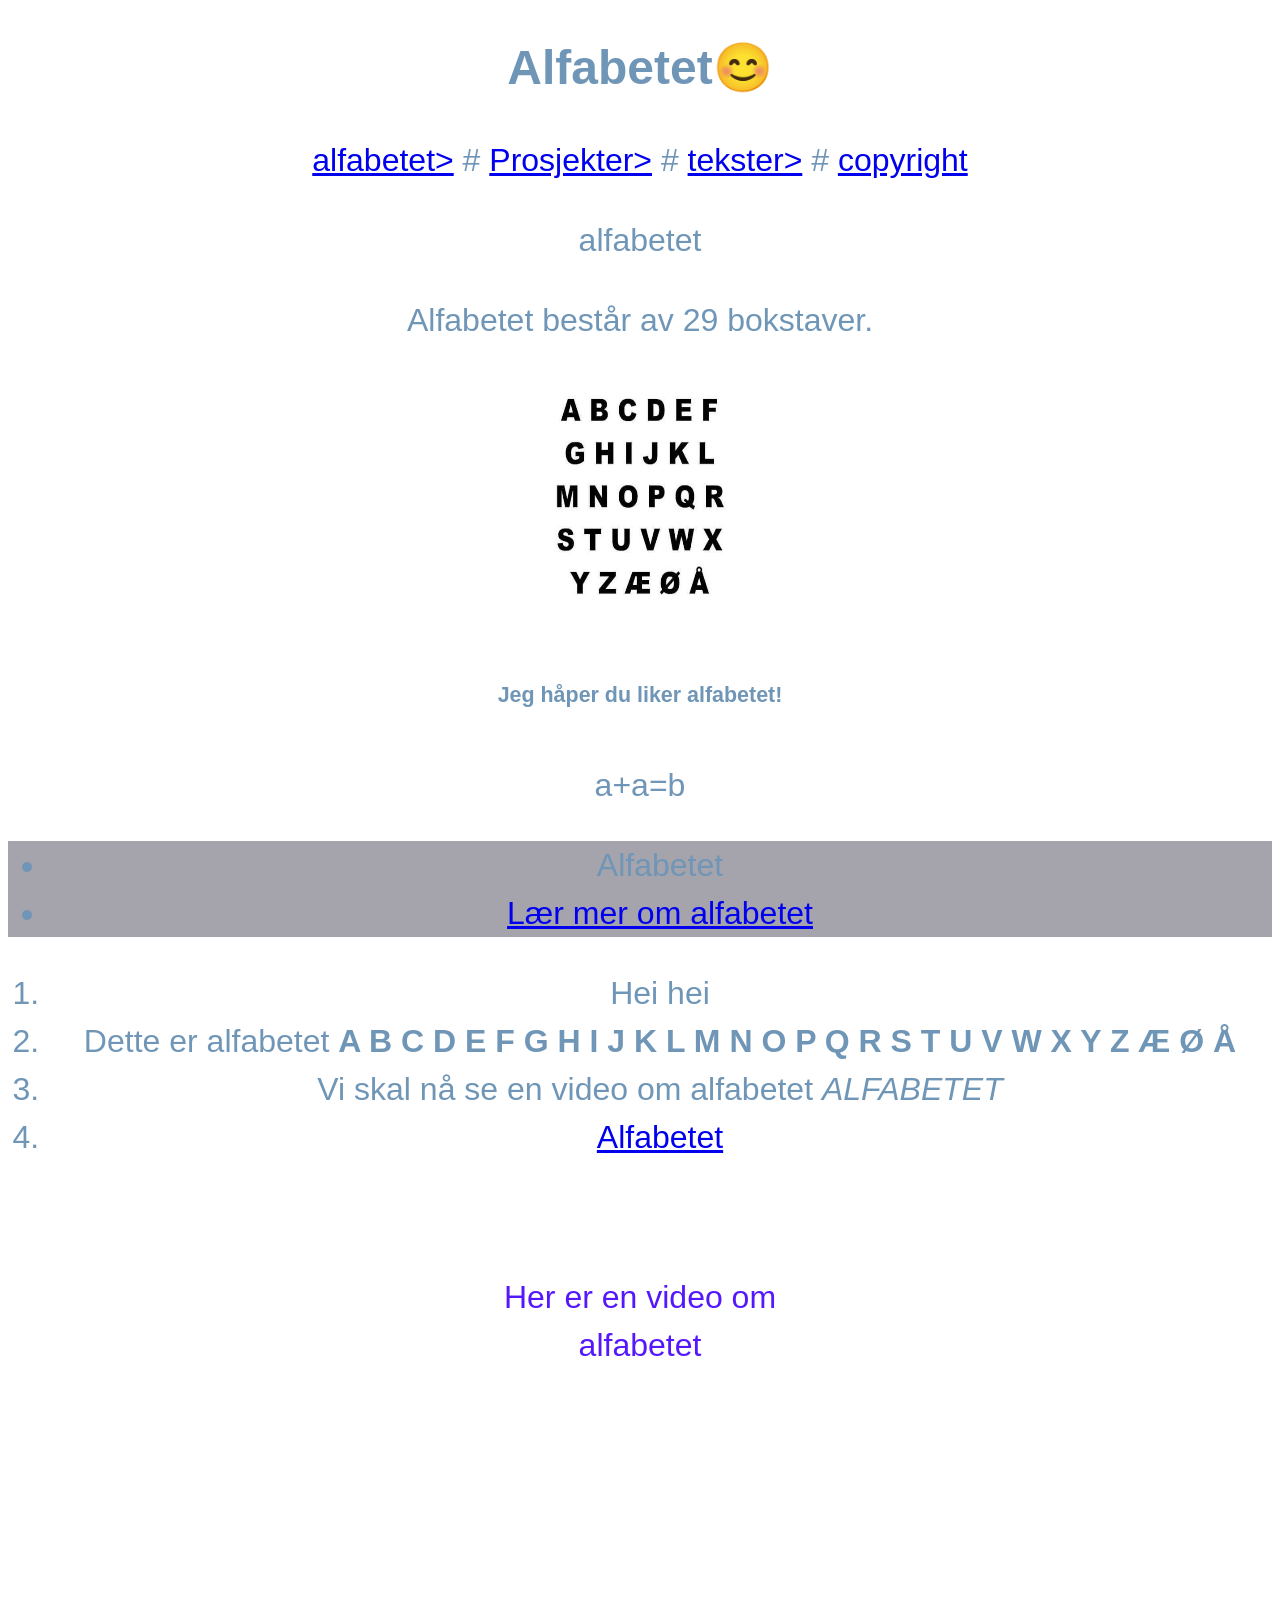
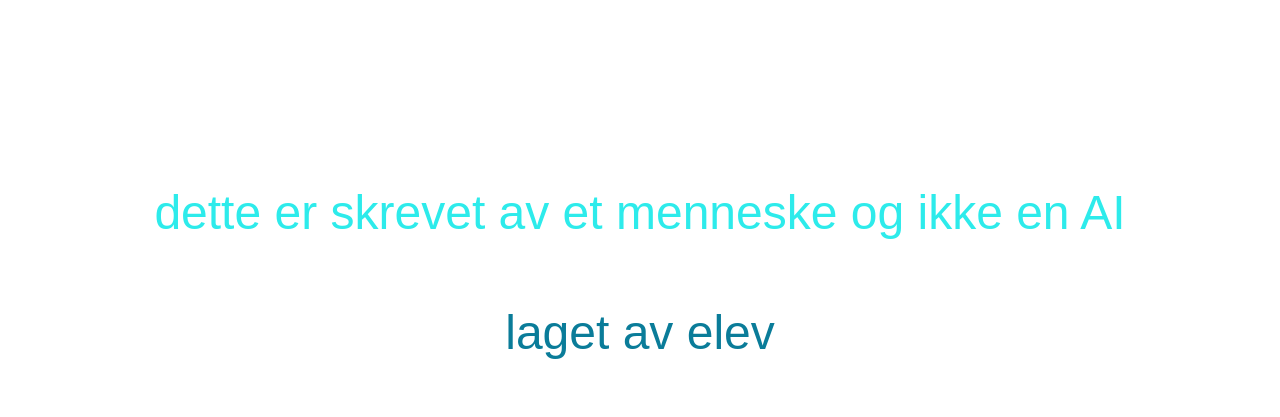
<file: index.html>
<!DOCTYPE html>
<html lang="no">
<body>

<head>
    <link rel="stylesheet" href="style.css">
</head>
    <header>
    <h1>Alfabetet😊</h1>
    
    <nav>
        <a href="alfabetet">alfabetet></a>
        #
        <a href="prosjekter">Prosjekter></a>
        #
        <a href="tekst">tekster></a>
        #
        <a href="copyright">copyright</a>
    </nav>
    </header>
<main>
    <section id="alfabetet">
<p>alfabetet</p>

<p>Alfabetet består av 29 bokstaver.</p>
<img src="bilder/images.jpg" alt="alfabetet" width="200" height="240">
<h6>Jeg håper du liker alfabetet!</h6>
<!-- dette er en kommentar -->
    </section>
    <section id="prosjekter">
    a+a=b
    </section>
    
    
<ul class="uthevet">
    <li>Alfabetet</li>
    <li><a href="https://no.wikipedia.org/wiki/Alfabetet">Lær mer om alfabetet</a></li>
</ul>
<ol>  
    <li>Hei hei</li>
    <li>Dette er alfabetet <strong>A B C D E F G H I J K L M N O P Q R S T U V W X Y Z Æ Ø Å</strong></li>
    <li>Vi skal nå se en video om alfabetet <em>ALFABETET</em></li>
    <li><a href="https://www.youtube.com/watch?v=Jxi7qMLrSRc&list=RDJxi7qMLrSRc&start_radio=1">Alfabetet</a></li>

</ol>



<br>
<p id="tekst">Her er en video om <br> alfabetet</p>
<iframe width="560" height="315" src="https://www.youtube.com/embed/Jxi7qMLrSRc" title="YouTube video player" frameborder="0" allow="accelerometer; autoplay; clipboard-write; encrypted-media; gyroscope; picture-in-picture; web-share" allowfullscreen></iframe>
</main>

<footer>
    <p>dette er skrevet av et menneske og ikke en AI</p>
    <p id="copyright">laget av elev</p>
    </footer>

</body>

</html>
</file>
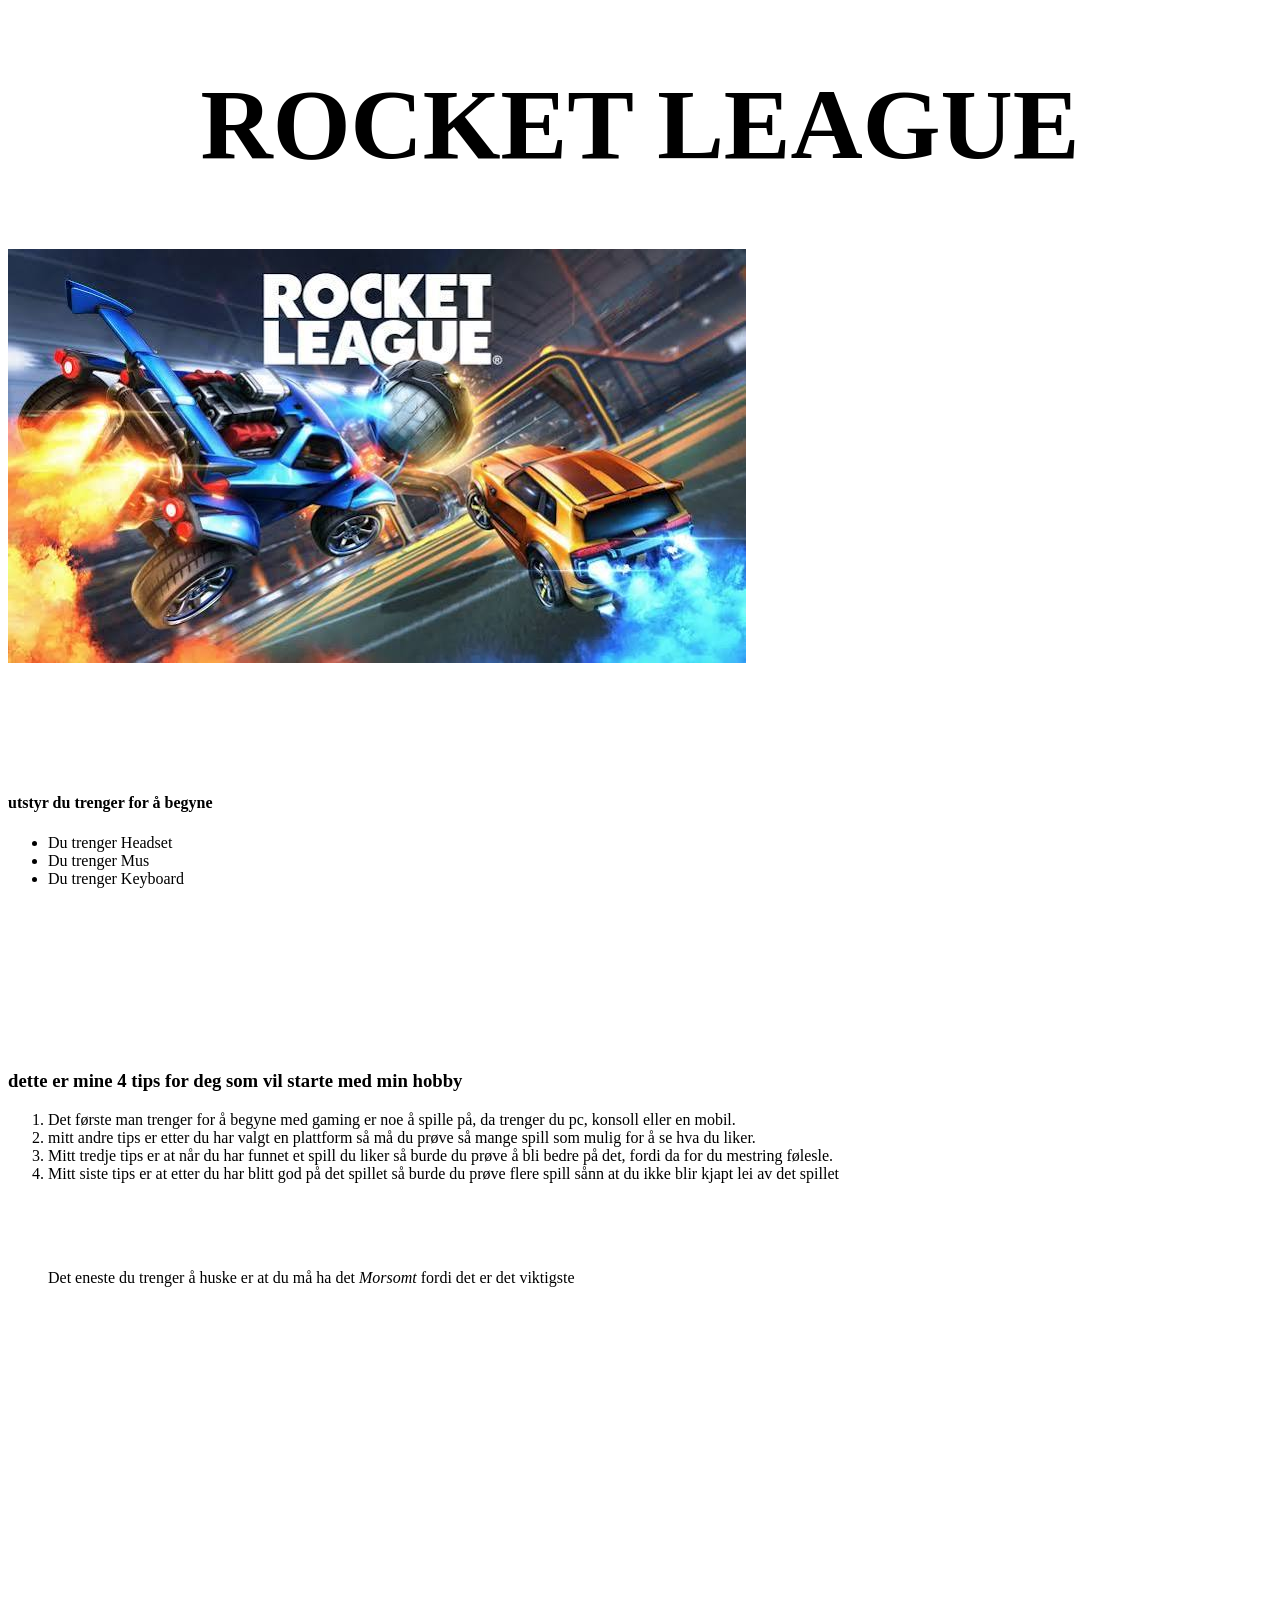
<file: Anmeldelsen/anmeldelse.html>
<!DOCTYPE html>
<html lang="no">
<head>
    <meta charset="UTF-8">
    <meta name="viewport" content="width=device-width, initial-scale=1.0">
    <title>Document</title>
    <link rel="stylesheet" href="style.css">
</head>
<body>
    <main> 



    <h1>ROCKET LEAGUE</h1>
    <p><img class="hero-image" src="Rocketleague1.jpg" alt="rocket league intro bilde"></p>
    <nav>
        <a href="#">    </a> <br> <a href="#"></a>
       <br>
       <br>
       <br>
       <br>


    </nav>

    
    <section id="">
        <h4>utstyr du trenger for å begyne</h4>

    </section>
    <ul>
        <li>Du trenger Headset</li>
        <li>Du trenger Mus</li>
        <li>Du trenger Keyboard</li>
    </ul>

    <br>
    <br>

    <h2></h2>
<br>
    <h2></h2>
    
<br>
<br>
<br>
   <h3> dette er mine 4 tips for deg som vil starte med min hobby</h3>
    <ol>
        <li>Det første man trenger for å begyne med gaming er noe å spille på, da trenger du pc, konsoll eller en mobil.</li>
        <li>mitt andre tips er etter du har valgt en plattform så må du prøve så mange spill som mulig for å se hva du liker.</li>
        <li>Mitt tredje tips er at når du har funnet et spill du liker så burde du prøve å bli bedre på det, fordi da for du mestring følesle.</li>
        <li>Mitt siste tips er at etter du har blitt god på det spillet så burde du prøve flere spill sånn at du ikke blir kjapt lei av det spillet</li>
    </ol>

    
    
    


    </main>
</body>
<header>
    <br>

     
    <br>
    

</header>


<header>
    <br>
    <ol>
    <section id="spill">
    </ol>   
    <ul class="uthevet">
    <p>Det eneste du trenger å huske er at du må ha det <em>Morsomt</em> fordi det er det viktigste</p>
</ul>

    </section>
    <br>
    <br>
    <br>
    <br>
    <br>
    <br>
    <br>
    <br>
    <br>
    <br>
    <br>
    <br>
    <br>
    <br>
    <br>
    <br>
</header>


</html>
</file>
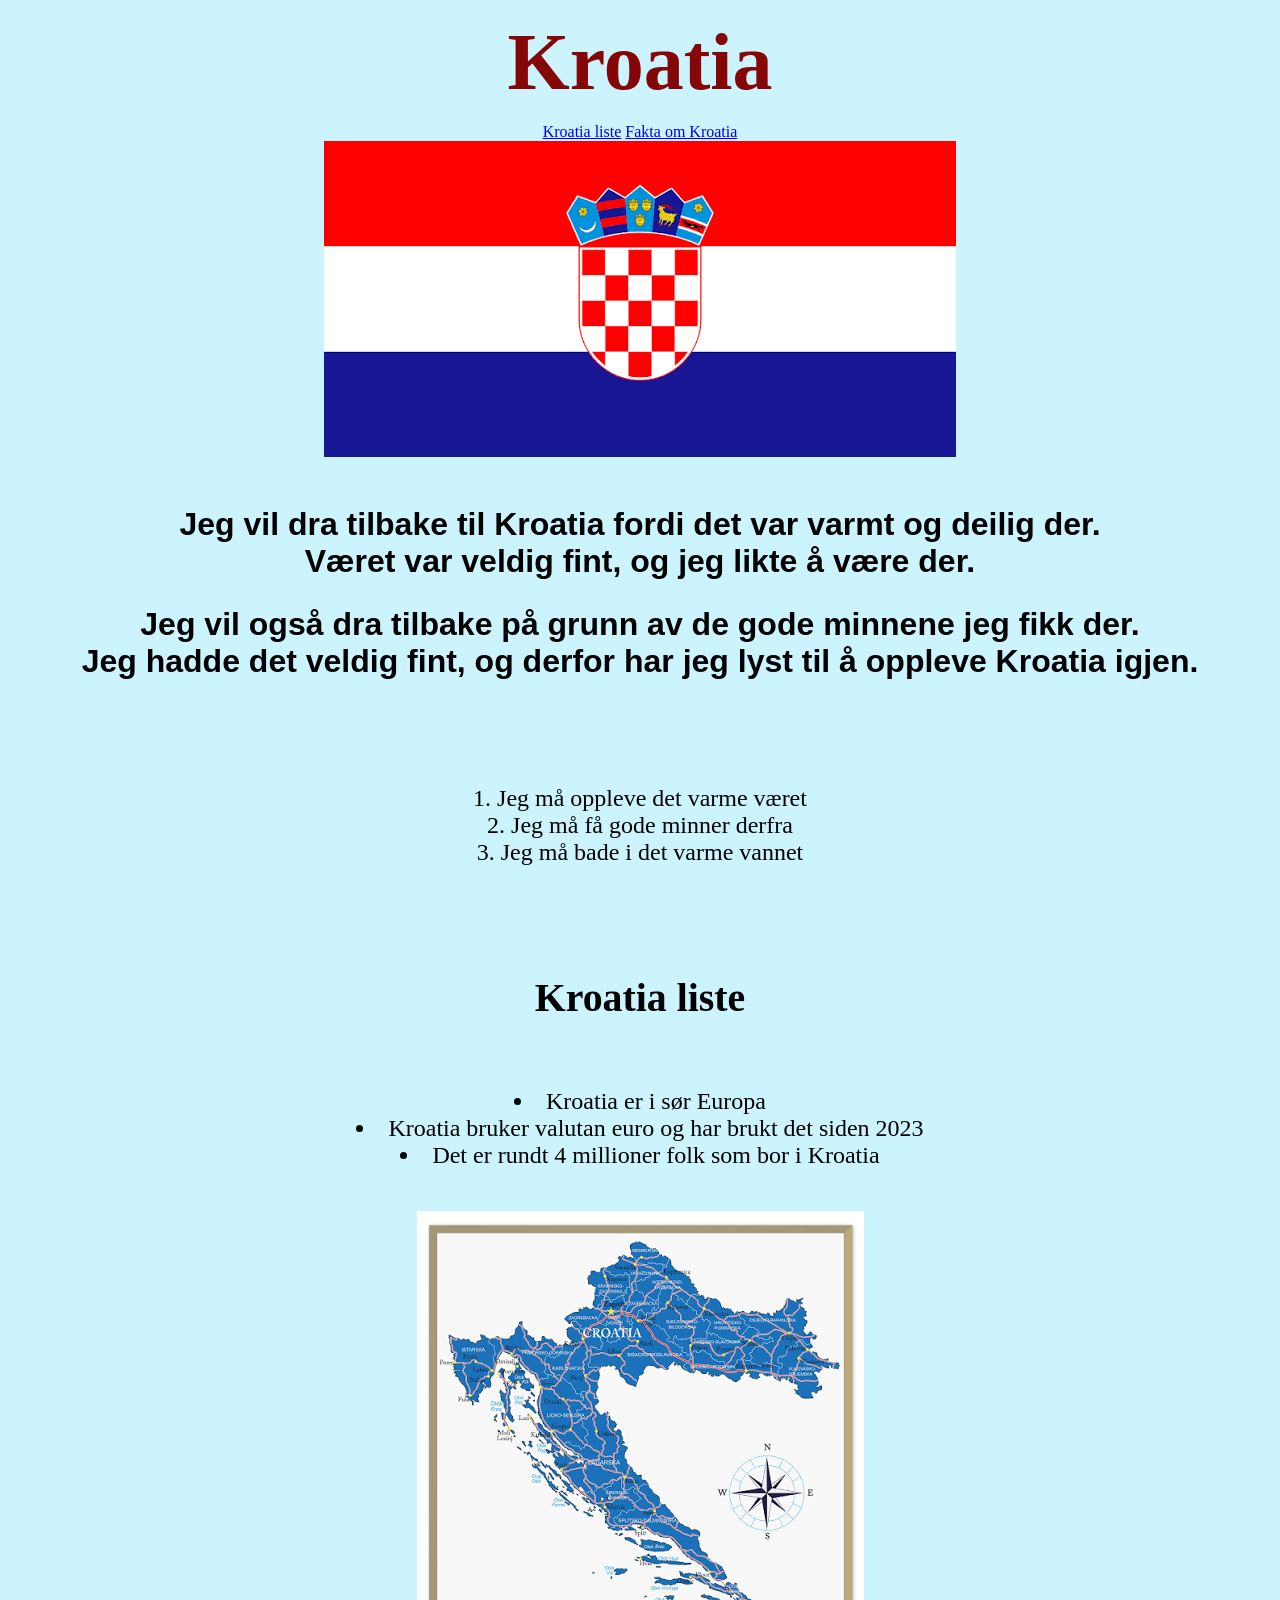
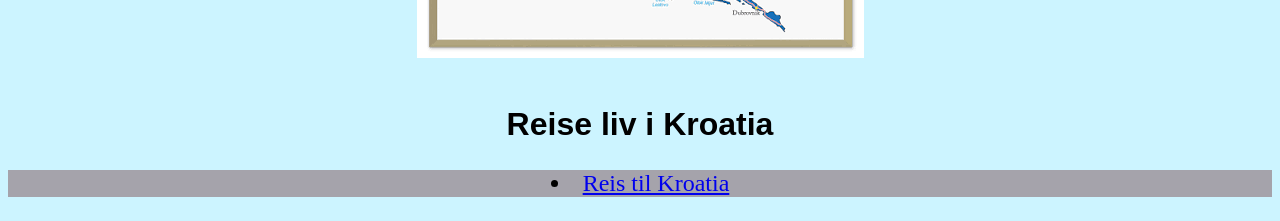
<file: Oppgave 1/NEW.html>
<!DOCTYPE html>
<html lang="no">
<head>
    <meta charset="UTF-8">
    <meta name="viewport" content="width=device-width, initial-scale=1.0">
    <title>Document</title>
    <link rel="stylesheet" href="style.css">
</head>
<body>
    <main> 
    <h1>Kroatia</h1>
    <nav>
        <a href="#kroatia">Kroatia liste</a>
        
        <a href="#info">Fakta om Kroatia</a>
       
    </nav>

    <img src="imagesCroatia.png" alt="Dette er det Kroatiske Flaget">
    
    <br>
    <br>

    <h2>Jeg vil dra tilbake til Kroatia fordi det var varmt og deilig der. <br> Været var veldig fint, og jeg likte å være der.</h2>

    <h2>Jeg vil også dra tilbake på grunn av de gode minnene jeg fikk der.<br> Jeg hadde det veldig fint, og derfor har jeg lyst til å oppleve Kroatia igjen.</h2>
    
<br>
<br>
<br>

    <ol>
        <li>Jeg må oppleve det varme været</li>
        <li>Jeg må få gode minner derfra</li>
        <li>Jeg må bade i det varme vannet</li>
    </ol>

    
    
    


    </main>
</body>
<header>
    <br>

     <section id="kroatia">
        <h5>Kroatia liste</h5>

    </section>
    <ul>
        <li>Kroatia er i sør Europa</li>
        <li>Kroatia bruker valutan euro og har brukt det siden 2023</li>
        <li>Det er rundt 4 millioner folk som bor i Kroatia</li>
    </ul>
    <br>
    <img src="images (1).png" alt="Dette er det Kroatiske Flaget">

</header>


<header>
    <br>

    <section id="info">
        <h2>Reise liv i Kroatia</h2>

        <ul class="uthevet">
    <li><a href="https://www.apollo.no/kroatia">Reis til Kroatia</a></li>
</ul>

    </section>
</header>


</html>
</file>
<file: style.css>
footer {

font-size: 3rem;
text-align: center;
color: rgb(45, 235, 235);

}


#copyright {

text-align: center;
font-size: 3rem;
color: #0a7c99;

}



#tekst {

text-align: center;
color: #5518fd;

}

h2 {

    text-align: center;
    font-size: 1rem;
color: rgb(157, 38, 159);

}

.uthevet {

background-color: #a5a3ab; background-size 16px;

}

body {

text-align: center;
font-family: arial,helvetica, sans-serif;
font-size: 32px;
line-height: 1.5;
color:rgb(112, 150, 183);

}

h1 {

font-size: 3rem;
text-align: center;

}
</file>
<file: Anmeldelsen/style.css>
h1 {
    text-align: center;
    font-size: 100px;
}
</file>
<file: Oppgave 1/style.css>
h1 {

    color: rgb(133, 6, 6);
font-size: 5rem;
text-align: center;
line-height: 1rem;
}

p {

text-align: center;
color: rgb(133, 6, 6);
font-size: 2rem;

}

body {
text-align: center;

background-color: #ccf4ff;

}

ol {
    list-style-position: inside;
    padding-left: 0;
    font-size: 24px;
}

li {
    text-align: center;
}
/*jeg brukte ai på ol greia og li greia her firdi tallene ikke ville komme seg i midten, jeg brukte ai for kommentaren også */


section {
font-size: 3rem;
}

h2 {
font-size: 2rem;
font-family: Arial, Helvetica, sans-serif;
}



ul {
    list-style-position: inside;
    padding-left: 0;
    font-size: 24px;
}


.uthevet {

background-color: #a5a3ab; background-size 16px;

}
</file>
